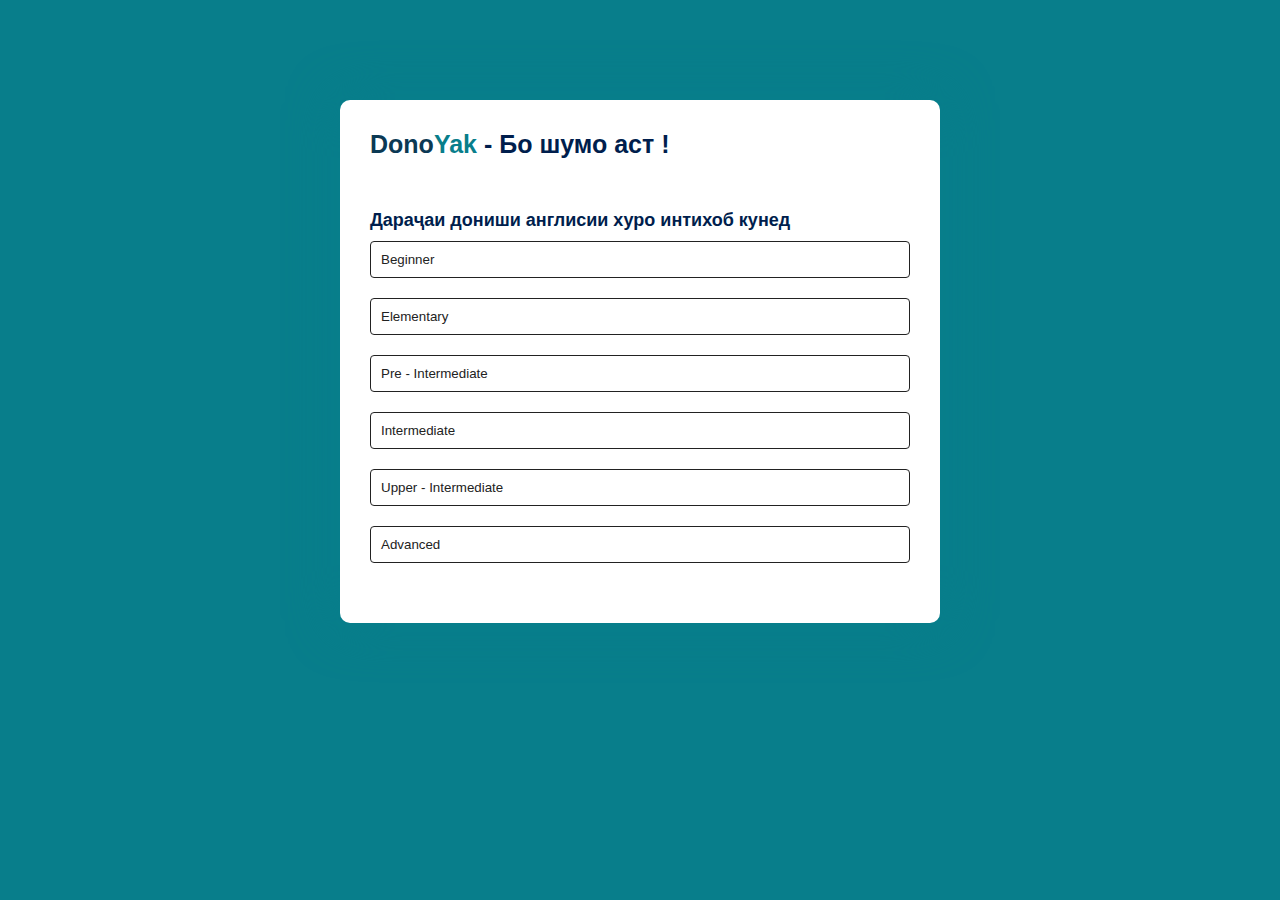
<file: index.html>
<!DOCTYPE html>
<html lang="en">

<head>
    <meta charset="UTF-8">
    <meta http-equiv="X-UA-Compatible" content="IE=edge">
    <meta name="viewport" content="width=device-width, initial-scale=1.0">
    <title>DonoYak</title>
    <link rel="stylesheet" href="./style.css">
</head>

<body>
    <div class="all">
        <h1><span style="color: #0B3954;">Dono</span><span style="color: #087E8B;">Yak</span> - Бо шумо аст !</h1>
        <div class="quiz-all">
            <h2 id="question-all">Дараҷаи дониши англисии хуро интихоб кунед</h2>
            <div id="answer-buttons-all">
                <button onclick="window.location.href='test1.html'" id="btn1" class="btn-all">Beginner</button>
                <button onclick="window.location.href='test2.html'" id="btn2" class="btn-all">Elementary</button>
                <button onclick="window.location.href='test3.html'" id="btn3" class="btn-all">Pre - Intermediate</button>
                <button onclick="window.location.href='test4.html'" id="btn4" class="btn-all">Intermediate</button>
                <button onclick="window.location.href='test5.html'" id="btn4" class="btn-all">Upper - Intermediate</button>
                <button onclick="window.location.href='test6.html'" id="btn5" class="btn-all">Advanced</button>
            </div>
        </div>
    </div>
    <script src="./script.js"></script>
</body>

</html>
</file>
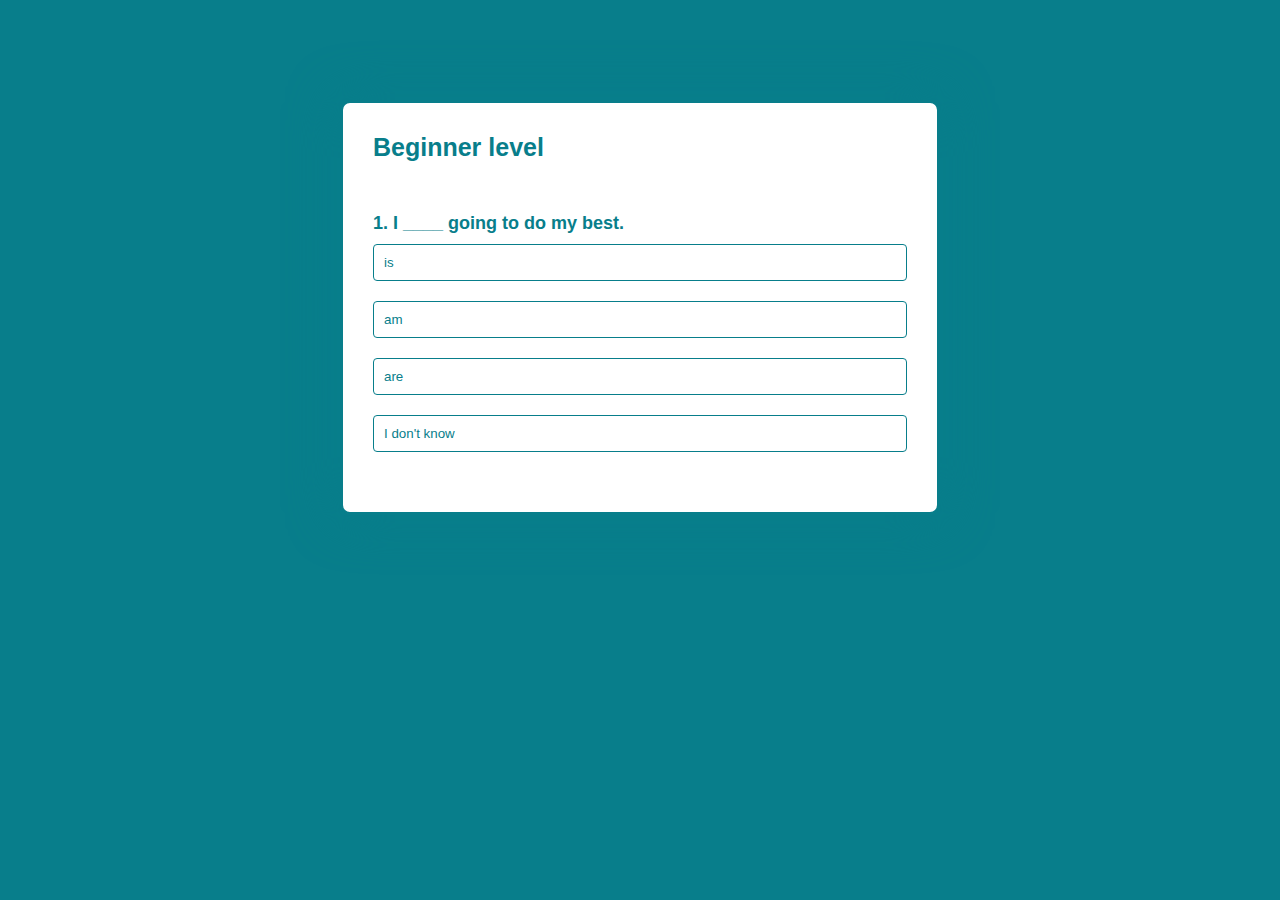
<file: test1.html>
<!DOCTYPE html>
<html lang="en">

<head>
    <meta charset="UTF-8">
    <meta http-equiv="X-UA-Compatible" content="IE=edge">
    <meta name="viewport" content="width=device-width, initial-scale=1.0">
    <title>Beginner Test</title>
    <link rel="stylesheet" href="./test1.css">
</head>

<body>
    <div class="app">
        <h1>Beginner level</h1>
        <div class="quiz">
            <h2 id="question">Question goes here</h2>
            <div id="answer-buttons">
                <button class="btn">Answer 1</button>
                <button class="btn">Answer 2</button>
                <button class="btn">Answer 3</button>
                <button class="btn">Answer 4</button>
            </div>
            <button id="next-btn">Ба пеш</button>
        </div>
    </div>
    <script src="./test.js"></script>
</body>

</html>
</file>
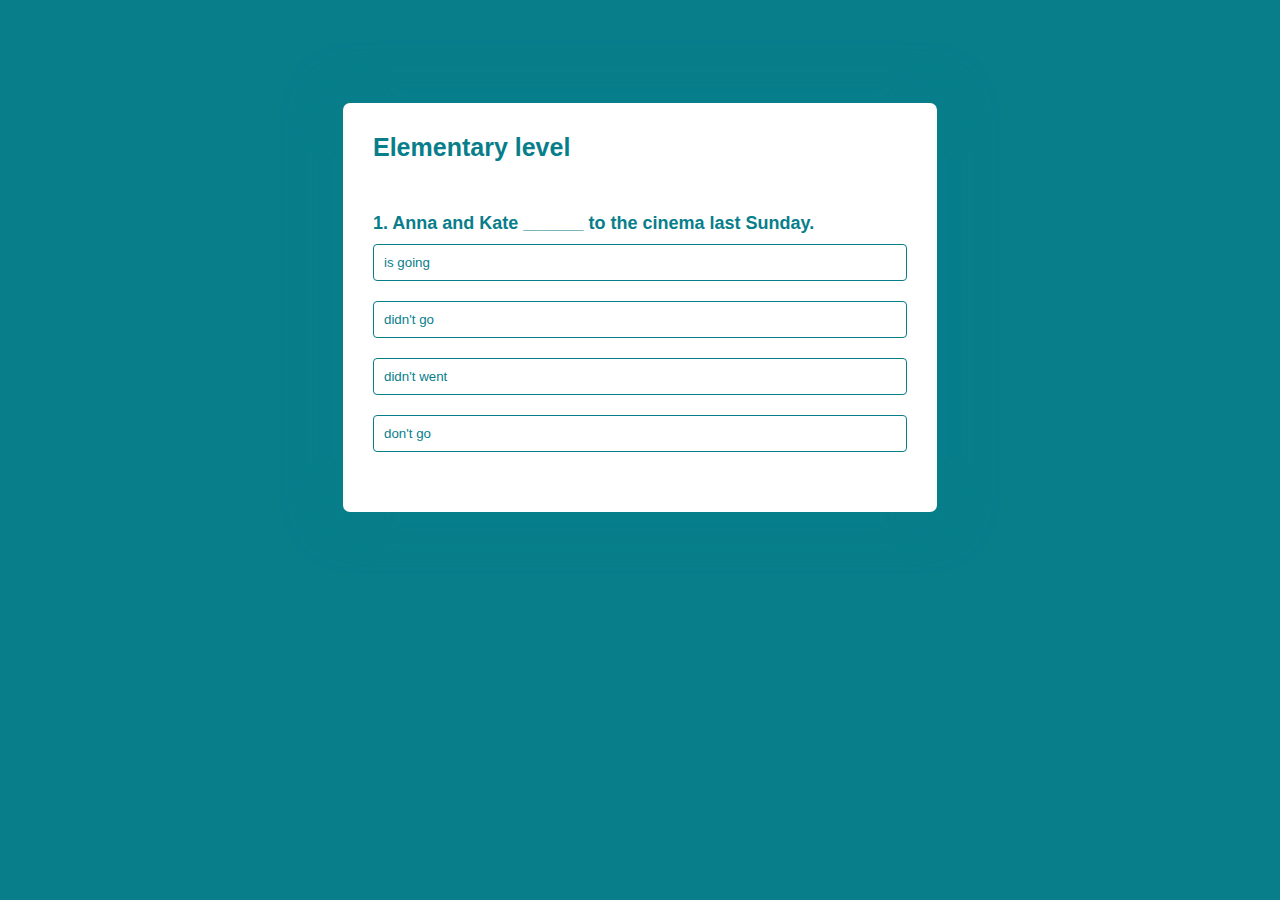
<file: test2.html>
<!DOCTYPE html>
<html lang="en">

<head>
    <meta charset="UTF-8">
    <meta http-equiv="X-UA-Compatible" content="IE=edge">
    <meta name="viewport" content="width=device-width, initial-scale=1.0">
    <title>Elementary Test</title>
    <link rel="stylesheet" href="./test2.css">
</head>

<body>
    <div class="app">
        <h1>Elementary level</h1>
        <div class="quiz">
            <h2 id="question">Question goes here</h2>
            <div id="answer-buttons">
                <button class="btn">Answer 1</button>
                <button class="btn">Answer 2</button>
                <button class="btn">Answer 3</button>
                <button class="btn">Answer 4</button>
            </div>
            <button id="next-btn">Ба пеш</button>
        </div>
    </div>
    <script src="./test2.js"></script>
</body>

</html>
</file>
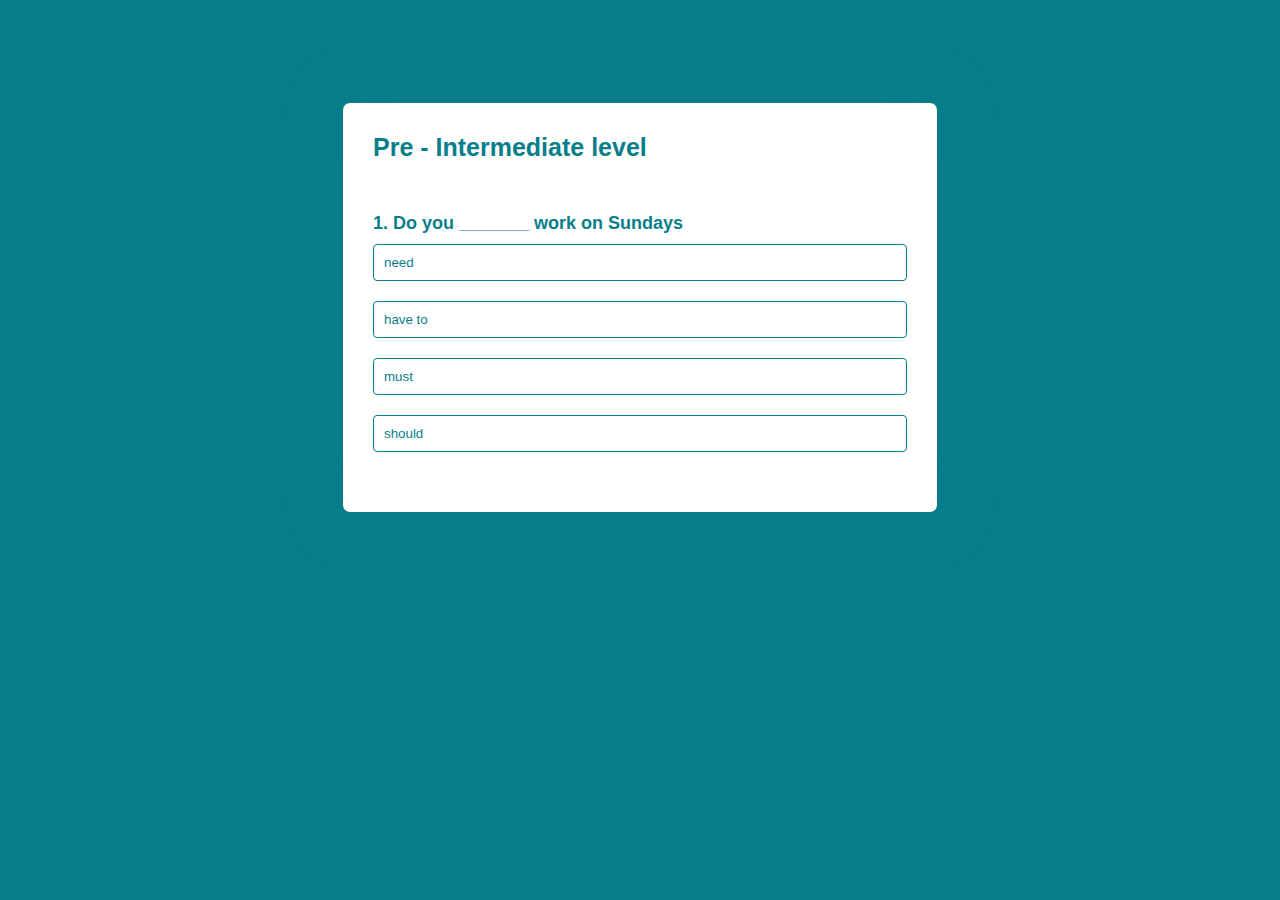
<file: test3.html>
<!DOCTYPE html>
<html lang="en">

<head>
    <meta charset="UTF-8">
    <meta http-equiv="X-UA-Compatible" content="IE=edge">
    <meta name="viewport" content="width=device-width, initial-scale=1.0">
    <title>Pre - Intermediate Test</title>
    <link rel="stylesheet" href="./test3.css">
</head>

<body>
    <div class="app">
        <h1>Pre - Intermediate level</h1>
        <div class="quiz">
            <h2 id="question">Question goes here</h2>
            <div id="answer-buttons">
                <button class="btn">Answer 1</button>
                <button class="btn">Answer 2</button>
                <button class="btn">Answer 3</button>
                <button class="btn">Answer 4</button>
            </div>
            <button id="next-btn">Ба пеш</button>
        </div>
    </div>
    <script src="./test3.js"></script>
</body>

</html>
</file>
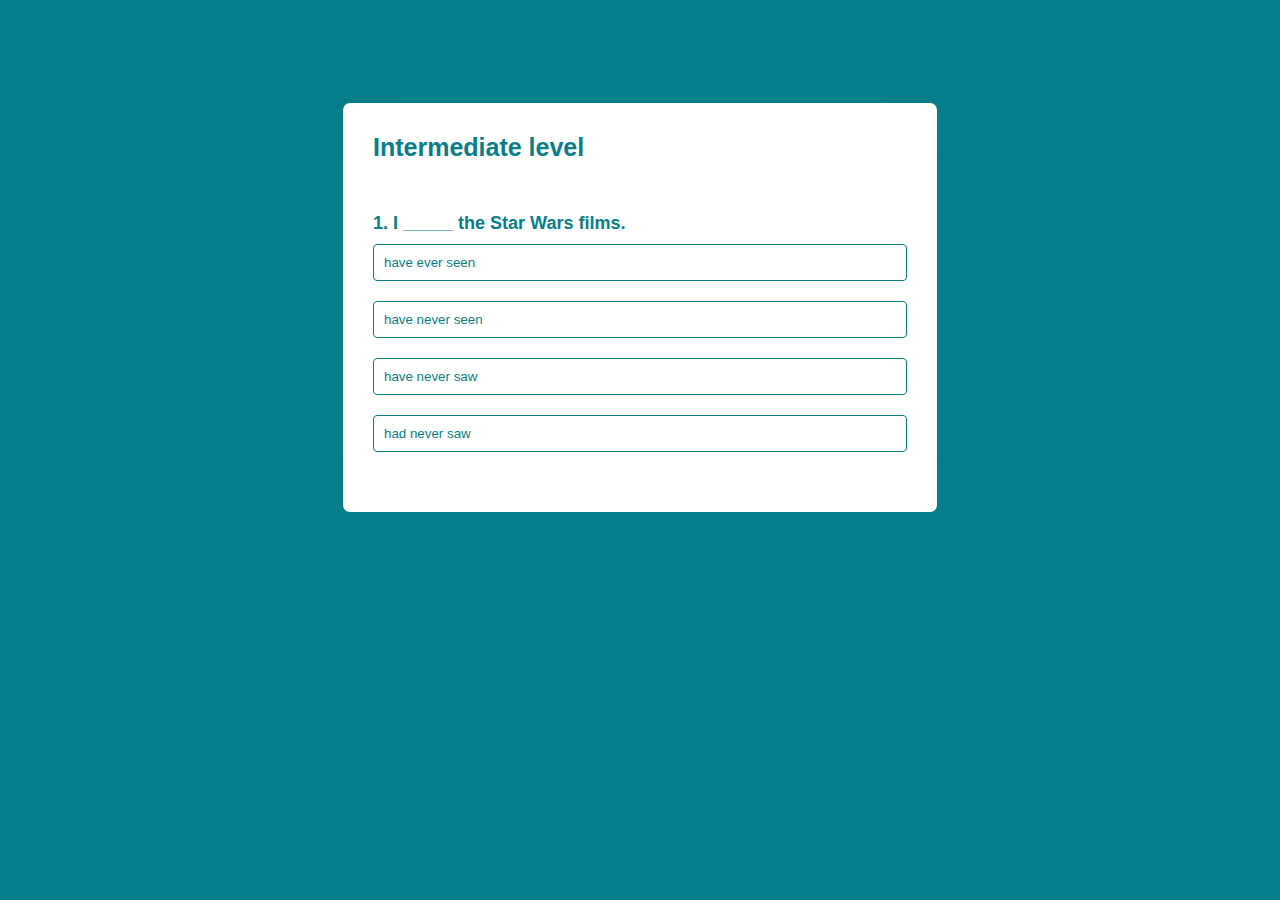
<file: test4.html>
<!DOCTYPE html>
<html lang="en">

<head>
    <meta charset="UTF-8">
    <meta http-equiv="X-UA-Compatible" content="IE=edge">
    <meta name="viewport" content="width=device-width, initial-scale=1.0">
    <title>Intermediate Test</title>
    <link rel="stylesheet" href="./test4.css">
</head>

<body>
    <div class="app">
        <h1>Intermediate level</h1>
        <div class="quiz">
            <h2 id="question">Question goes here</h2>
            <div id="answer-buttons">
                <button class="btn">Answer 1</button>
                <button class="btn">Answer 2</button>
                <button class="btn">Answer 3</button>
                <button class="btn">Answer 4</button>
            </div>
            <button id="next-btn">Ба пеш</button>
        </div>
    </div>
    <script src="./test4.js"></script>
</body>

</html>
</file>
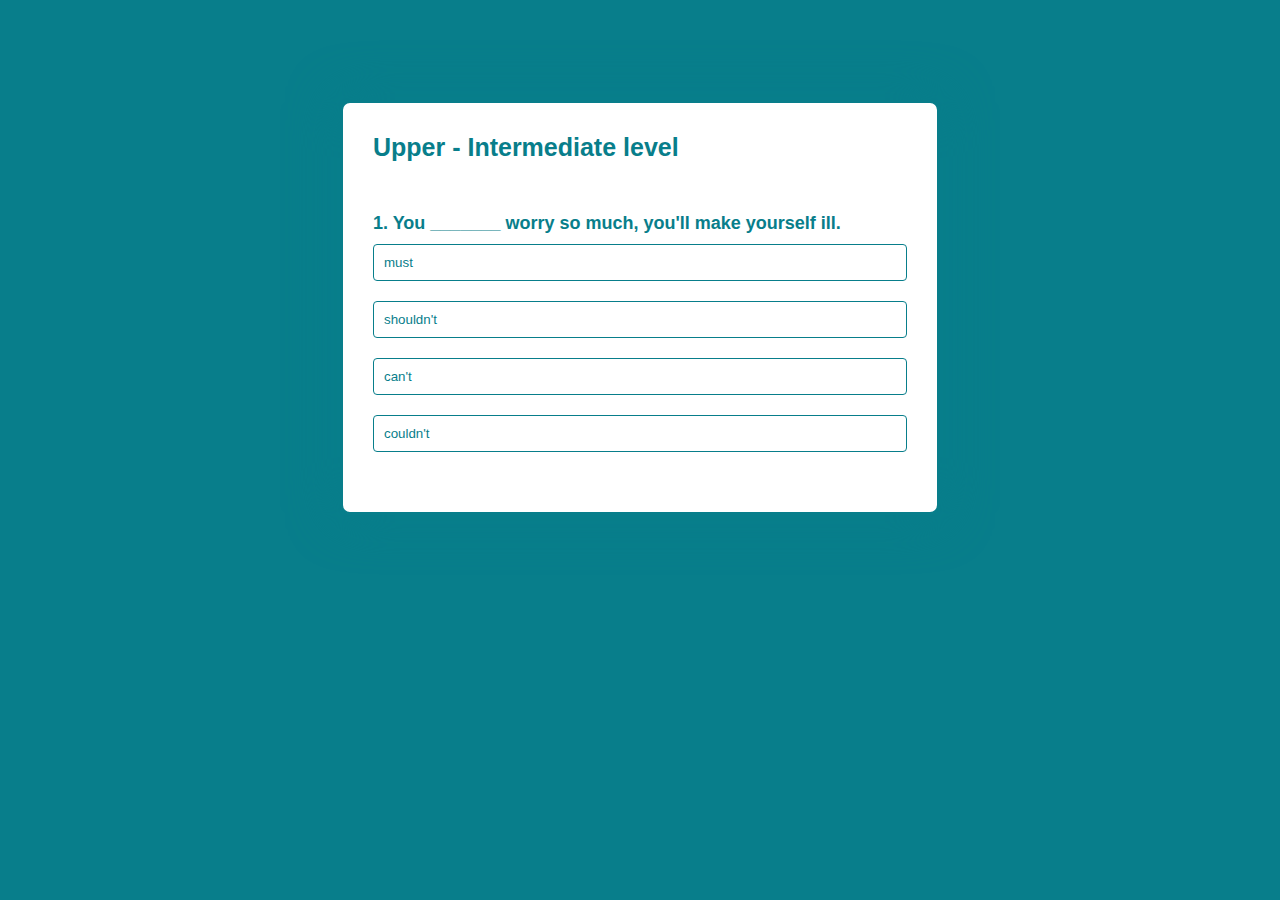
<file: test5.html>
<!DOCTYPE html>
<html lang="en">

<head>
    <meta charset="UTF-8">
    <meta http-equiv="X-UA-Compatible" content="IE=edge">
    <meta name="viewport" content="width=device-width, initial-scale=1.0">
    <title>Upper - Intermediate Test</title>
    <link rel="stylesheet" href="./test5.css">
</head>

<body>
    <div class="app">
        <h1>Upper - Intermediate level</h1>
        <div class="quiz">
            <h2 id="question">Question goes here</h2>
            <div id="answer-buttons">
                <button class="btn">Answer 1</button>
                <button class="btn">Answer 2</button>
                <button class="btn">Answer 3</button>
                <button class="btn">Answer 4</button>
            </div>
            <button id="next-btn">Ба пеш</button>
        </div>
    </div>
    <script src="./test5.js"></script>
</body>

</html>
</file>
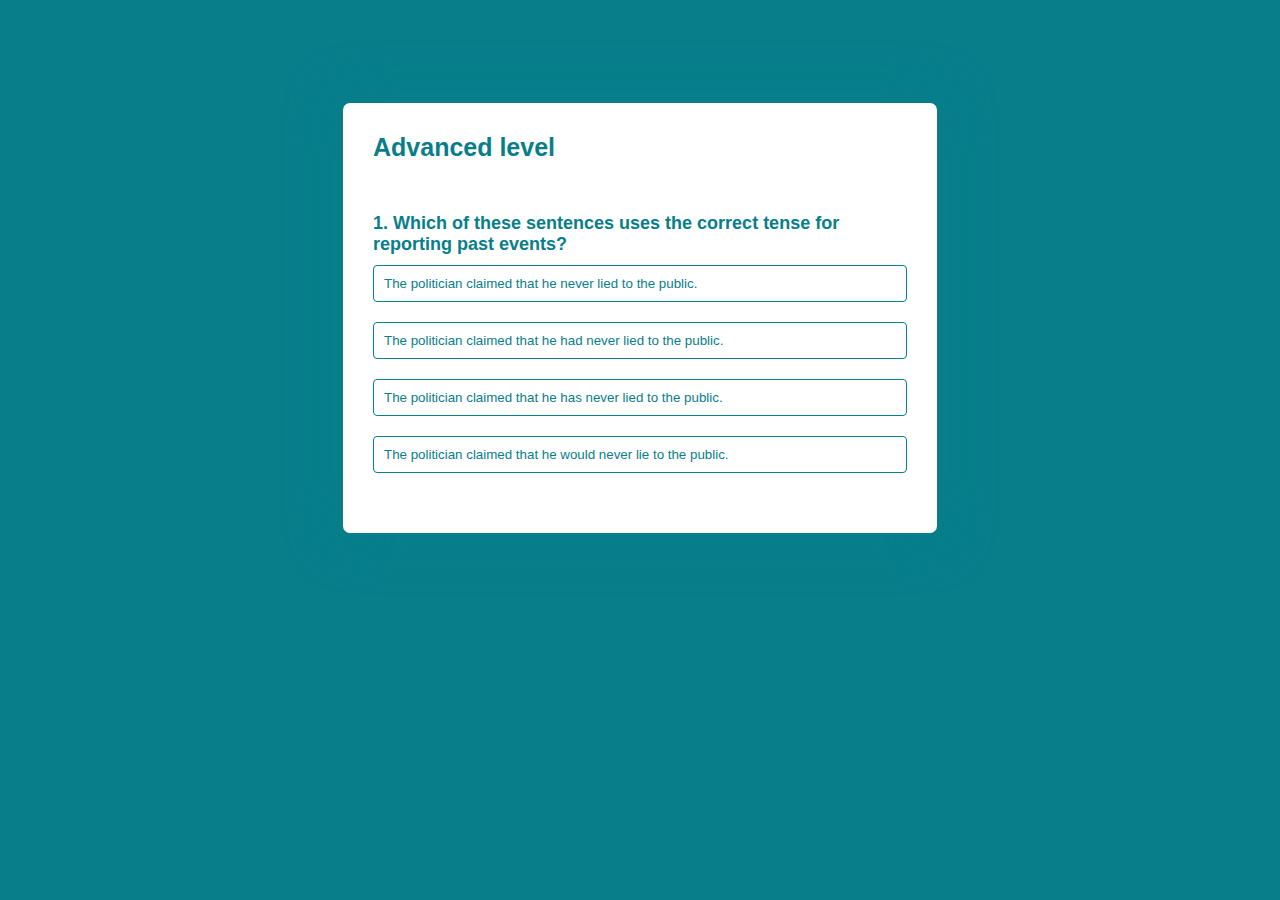
<file: test6.html>
<!DOCTYPE html>
<html lang="en">

<head>
    <meta charset="UTF-8">
    <meta http-equiv="X-UA-Compatible" content="IE=edge">
    <meta name="viewport" content="width=device-width, initial-scale=1.0">
    <title>Advanced test</title>
    <link rel="stylesheet" href="./test6.css">
</head>

<body>
    <div class="app">
        <h1>Advanced level</h1>
        <div class="quiz">
            <h2 id="question">Question goes here</h2>
            <div id="answer-buttons">
                <button class="btn">Answer 1</button>
                <button class="btn">Answer 2</button>
                <button class="btn">Answer 3</button>
                <button class="btn">Answer 4</button>
            </div>
            <button id="next-btn">Ба пеш</button>
        </div>
    </div>
    <script src="./test6.js"></script>
</body>

</html>
</file>
<file: style.css>
*{
    margin: 0;
    padding: 0;
    font-family: 'Popins' , sans-serif;
    box-sizing: border-box;
}
body{
    background-color: #087E8B;
}
.all{
    background-color: #fff;
    width: 90%;
    max-width: 600px;
    margin: 100px auto 0;
    border-radius: 10px;
    padding: 30px;
    box-shadow: 0px 0px 50px #087E8B;
}
.all h1 {
    font-size: 25px;
    color: #001e4d;
    font-weight: 600;
    border-bottom: 1px solid #fff;
    padding-bottom: 30px;
}
.quiz-all{
    padding: 20px 0;
}
.quiz-all h2 {
    font-size: 18px;
    color: #001e4d;
    font-weight: 600;
}
.btn-all {
    background-color: #fff;
    color: #222;
    font-weight: 500;
    width: 100%;
    border: 1px solid #222;
    padding: 10px;
    margin: 10px 0;
    text-align: left;
    border-radius: 4px;
    cursor: pointer;
    transition: all 0.3s;
}
.btn-all:hover:not([disabled]) {
    background-color: #087E8B;
    border: 1px solid #087E8B;
    color: #fff;
}
</file>
<file: test1.css>
*{
    margin: 0;
    padding: 0;
    font-family: 'Popins' , sans-serif;
    box-sizing: border-box;
}
body{
    background-color: #087E8B;
}
.app{
    background-color: #fff;
    width: 90%;
    max-width: 600px;
    margin: 100px auto 0;
    border-radius: 10px;
    padding: 30px;
    border: 3px solid #087E8B;
    box-shadow: 0px 0px 50px #087E8B;
}
.app h1 {
    font-size: 25px;
    color: #087E8B;
    font-weight: 600;
    border-bottom: 1px solid #fff;
    padding-bottom: 30px;
}
.quiz{
    padding: 20px 0;
}
.quiz h2 {
    font-size: 18px;
    color: #087E8B;
    font-weight: 600;
}
.btn {
    background-color: #fff;
    color: #087E8B;
    font-weight: 500;
    width: 100%;
    border: 1px solid #087E8B;
    padding: 10px;
    margin: 10px 0;
    text-align: left;
    border-radius: 4px;
    cursor: pointer;
    transition: all 0.3s;
}
.btn:hover:not([disabled]) {
    background-color: #087E8B;
    color: #fff;
}
.btn:disabled{
    cursor: no-drop;
}
#next-btn{
    background-color: #087E8B;
    color: #fff;
    font-weight: 500;
    width: 150px;
    border: 0;
    padding: 10px;
    margin: 20px auto 0;
    transition: all 0.3s;
    border: 1px solid #087E8B;
    border-radius: 4px;
    cursor: pointer;
    display: none;
}
#next-btn:hover{
    border: 1px solid #087E8B;
    background-color: #fff;
    color: #087E8B;
}
.correct {
    background: #9aeabc;
}
.inCorrect {
    background: #ff9393;
}
</file>
<file: test2.css>
*{
    margin: 0;
    padding: 0;
    font-family: 'Popins' , sans-serif;
    box-sizing: border-box;
}
body{
    background-color: #087E8B;
}
.app{
    background-color: #fff;
    width: 90%;
    max-width: 600px;
    margin: 100px auto 0;
    border-radius: 10px;
    padding: 30px;
    border: 3px solid #087E8B;
    box-shadow: 0px 0px 50px #087E8B;
}
.app h1 {
    font-size: 25px;
    color: #087E8B;
    font-weight: 600;
    border-bottom: 1px solid #fff;
    padding-bottom: 30px;
}
.quiz{
    padding: 20px 0;
}
.quiz h2 {
    font-size: 18px;
    color: #087E8B;
    font-weight: 600;
}
.btn {
    background-color: #fff;
    color: #087E8B;
    font-weight: 500;
    width: 100%;
    border: 1px solid #087E8B;
    padding: 10px;
    margin: 10px 0;
    text-align: left;
    border-radius: 4px;
    cursor: pointer;
    transition: all 0.3s;
}
.btn:hover:not([disabled]) {
    background-color: #087E8B;
    color: #fff;
}
.btn:disabled{
    cursor: no-drop;
}
#next-btn{
    background-color: #087E8B;
    color: #fff;
    font-weight: 500;
    width: 150px;
    border: 0;
    padding: 10px;
    margin: 20px auto 0;
    transition: all 0.3s;
    border: 1px solid #087E8B;
    border-radius: 4px;
    cursor: pointer;
    display: none;
}
#next-btn:hover{
    border: 1px solid #087E8B;
    background-color: #fff;
    color: #087E8B;
}
.correct {
    background: #9aeabc;
}
.inCorrect {
    background: #ff9393;
}
</file>
<file: test3.css>
*{
    margin: 0;
    padding: 0;
    font-family: 'Popins' , sans-serif;
    box-sizing: border-box;
}
body{
    background-color: #087E8B;
}
.app{
    background-color: #fff;
    width: 90%;
    max-width: 600px;
    margin: 100px auto 0;
    border-radius: 10px;
    padding: 30px;
    border: 3px solid #087E8B;
    box-shadow: 0px 0px 50px #087E8B;
}
.app h1 {
    font-size: 25px;
    color: #087E8B;
    font-weight: 600;
    border-bottom: 1px solid #fff;
    padding-bottom: 30px;
}
.quiz{
    padding: 20px 0;
}
.quiz h2 {
    font-size: 18px;
    color: #087E8B;
    font-weight: 600;
}
.btn {
    background-color: #fff;
    color: #087E8B;
    font-weight: 500;
    width: 100%;
    border: 1px solid #087E8B;
    padding: 10px;
    margin: 10px 0;
    text-align: left;
    border-radius: 4px;
    cursor: pointer;
    transition: all 0.3s;
}
.btn:hover:not([disabled]) {
    background-color: #087E8B;
    color: #fff;
}
.btn:disabled{
    cursor: no-drop;
}
#next-btn{
    background-color: #087E8B;
    color: #fff;
    font-weight: 500;
    width: 150px;
    border: 0;
    padding: 10px;
    margin: 20px auto 0;
    transition: all 0.3s;
    border: 1px solid #087E8B;
    border-radius: 4px;
    cursor: pointer;
    display: none;
}
#next-btn:hover{
    border: 1px solid #087E8B;
    background-color: #fff;
    color: #087E8B;
}
.correct {
    background: #9aeabc;
}
.inCorrect {
    background: #ff9393;
}
</file>
<file: test4.css>
*{
    margin: 0;
    padding: 0;
    font-family: 'Popins' , sans-serif;
    box-sizing: border-box;
}
body{
    background-color: #087E8B;
}
.app{
    background-color: #fff;
    width: 90%;
    max-width: 600px;
    margin: 100px auto 0;
    border-radius: 10px;
    padding: 30px;
    border: 3px solid #087E8B;
    box-shadow: 0px 0px 50px #087E8B;
}
.app h1 {
    font-size: 25px;
    color: #087E8B;
    font-weight: 600;
    border-bottom: 1px solid #fff;
    padding-bottom: 30px;
}
.quiz{
    padding: 20px 0;
}
.quiz h2 {
    font-size: 18px;
    color: #087E8B;
    font-weight: 600;
}
.btn {
    background-color: #fff;
    color: #087E8B;
    font-weight: 500;
    width: 100%;
    border: 1px solid #087E8B;
    padding: 10px;
    margin: 10px 0;
    text-align: left;
    border-radius: 4px;
    cursor: pointer;
    transition: all 0.3s;
}
.btn:hover:not([disabled]) {
    background-color: #087E8B;
    color: #fff;
}
.btn:disabled{
    cursor: no-drop;
}
#next-btn{
    background-color: #087E8B;
    color: #fff;
    font-weight: 500;
    width: 150px;
    border: 0;
    padding: 10px;
    margin: 20px auto 0;
    transition: all 0.3s;
    border: 1px solid #087E8B;
    border-radius: 4px;
    cursor: pointer;
    display: none;
}
#next-btn:hover{
    border: 1px solid #087E8B;
    background-color: #fff;
    color: #087E8B;
}
.correct {
    background: #9aeabc;
}
.inCorrect {
    background: #ff9393;
}
</file>
<file: test5.css>
*{
    margin: 0;
    padding: 0;
    font-family: 'Popins' , sans-serif;
    box-sizing: border-box;
}
body{
    background-color: #087E8B;
}
.app{
    background-color: #fff;
    width: 90%;
    max-width: 600px;
    margin: 100px auto 0;
    border-radius: 10px;
    padding: 30px;
    border: 3px solid #087E8B;
    box-shadow: 0px 0px 50px #087E8B;
}
.app h1 {
    font-size: 25px;
    color: #087E8B;
    font-weight: 600;
    border-bottom: 1px solid #fff;
    padding-bottom: 30px;
}
.quiz{
    padding: 20px 0;
}
.quiz h2 {
    font-size: 18px;
    color: #087E8B;
    font-weight: 600;
}
.btn {
    background-color: #fff;
    color: #087E8B;
    font-weight: 500;
    width: 100%;
    border: 1px solid #087E8B;
    padding: 10px;
    margin: 10px 0;
    text-align: left;
    border-radius: 4px;
    cursor: pointer;
    transition: all 0.3s;
}
.btn:hover:not([disabled]) {
    background-color: #087E8B;
    color: #fff;
}
.btn:disabled{
    cursor: no-drop;
}
#next-btn{
    background-color: #087E8B;
    color: #fff;
    font-weight: 500;
    width: 150px;
    border: 0;
    padding: 10px;
    margin: 20px auto 0;
    transition: all 0.3s;
    border: 1px solid #087E8B;
    border-radius: 4px;
    cursor: pointer;
    display: none;
}
#next-btn:hover{
    border: 1px solid #087E8B;
    background-color: #fff;
    color: #087E8B;
}
.correct {
    background: #9aeabc;
}
.inCorrect {
    background: #ff9393;
}
</file>
<file: test6.css>
*{
    margin: 0;
    padding: 0;
    font-family: 'Popins' , sans-serif;
    box-sizing: border-box;
}
body{
    background-color: #087E8B;
}
.app{
    background-color: #fff;
    width: 90%;
    max-width: 600px;
    margin: 100px auto 0;
    border-radius: 10px;
    padding: 30px;
    border: 3px solid #087E8B;
    box-shadow: 0px 0px 50px #087E8B;
}
.app h1 {
    font-size: 25px;
    color: #087E8B;
    font-weight: 600;
    border-bottom: 1px solid #fff;
    padding-bottom: 30px;
}
.quiz{
    padding: 20px 0;
}
.quiz h2 {
    font-size: 18px;
    color: #087E8B;
    font-weight: 600;
}
.btn {
    background-color: #fff;
    color: #087E8B;
    font-weight: 500;
    width: 100%;
    border: 1px solid #087E8B;
    padding: 10px;
    margin: 10px 0;
    text-align: left;
    border-radius: 4px;
    cursor: pointer;
    transition: all 0.3s;
}
.btn:hover:not([disabled]) {
    background-color: #087E8B;
    color: #fff;
}
.btn:disabled{
    cursor: no-drop;
}
#next-btn{
    background-color: #087E8B;
    color: #fff;
    font-weight: 500;
    width: 150px;
    border: 0;
    padding: 10px;
    margin: 20px auto 0;
    transition: all 0.3s;
    border: 1px solid #087E8B;
    border-radius: 4px;
    cursor: pointer;
    display: none;
}
#next-btn:hover{
    border: 1px solid #087E8B;
    background-color: #fff;
    color: #087E8B;
}
.correct {
    background: #9aeabc;
}
.inCorrect {
    background: #ff9393;
}
</file>
